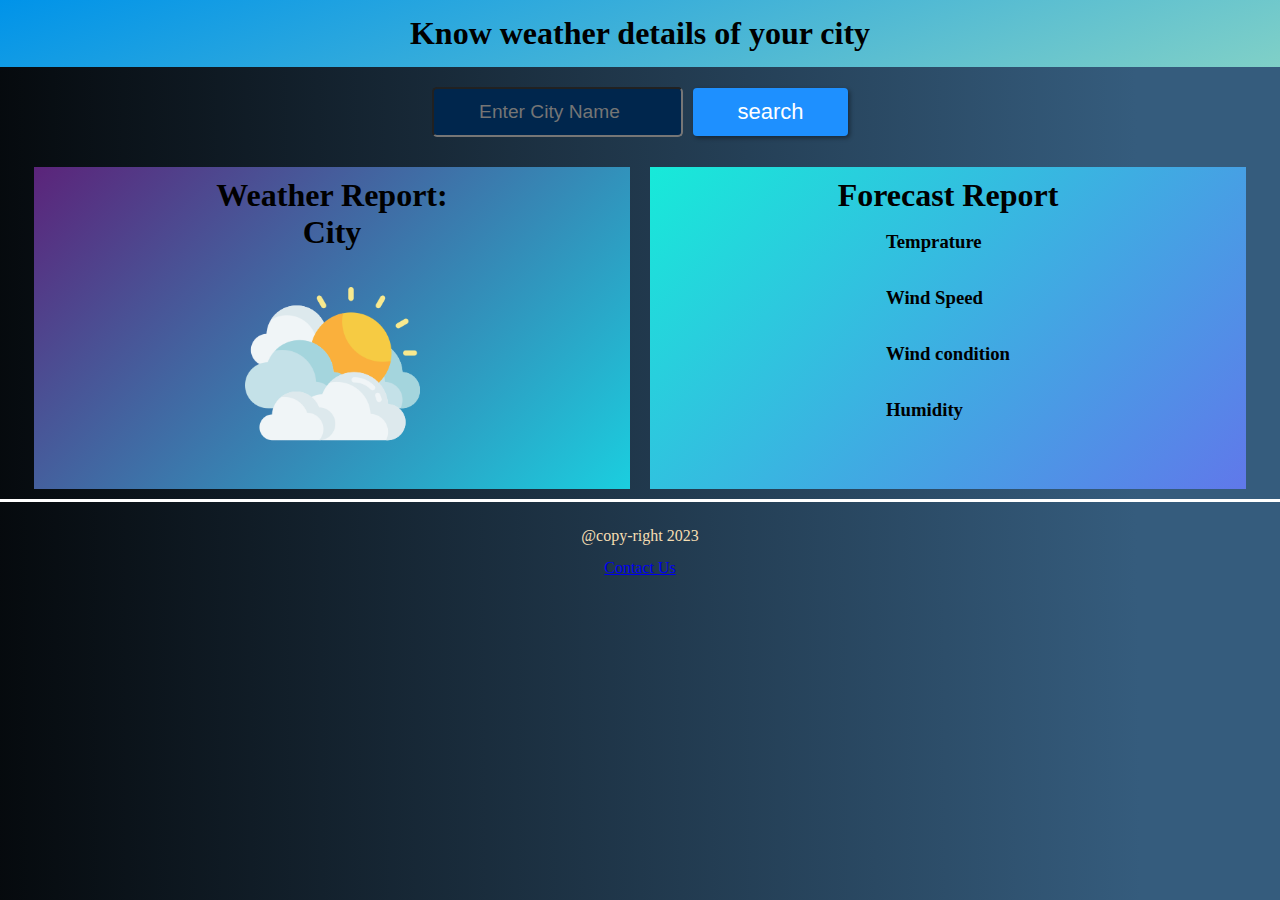
<file: index.html>
<!DOCTYPE html>
<html lang="en">

<head>
  <meta charset="UTF-8">
  <meta name="viewport" content="width=device-width, initial-scale=1.0">
  <title>Weather Application</title>
  <link rel="stylesheet" href="styles.css">
</head>

<body>

  <div class="">
    <div class="heading">
      <h1>Know weather details of your city</h1>
    </div>

    <div class="search">
      <div class="input-box"><input class="search-box" type="search" placeholder="Enter City Name"></div>
      <div class="btn-container"><button class="search-btn" type="submit">search</button></div>
    </div>


    <div class="sub-container">
      <div class="left">
        <h1>Weather Report:</h1>
        <h1 class="city">City</h1>
        <div>
          <img src="./images/clouds.png" class="weather-image" />
        </div>

      </div>
      <div class="right w-500px h-600px">
        <h1> Forecast Report</h1>
        <div class="details">
          <h3 class="tempature">Temprature </h3>
          <h3 class="wind_speed">Wind Speed</h3>
          <h3 class="wind_condition">Wind condition</h3>
          <h3 class="humidity">Humidity</h3>
          </h3>
        </div>
      </div>
    </div>
    <footer class="footer">
      <div class="footer-container">
        <div>
          @copy-right 2023
        </div>
        <div>
          <a href="mailto: singhmanishkumar972@gmail.com">Contact Us</a>
        </div>
      </div>

    </footer>
  </div>


  <script src="index.js"></script>
</body>

</html>
</file>
<file: styles.css>
*{
    margin: 0;
    padding: 0;
}
body{
    background: linear-gradient(89.7deg, rgb(0, 0, 0) -10.7%, rgb(53, 92, 125) 88.8%);
   width: 100wh;
   height: 100vh;
}
.sub-container{
    display: flex;
    flex-direction: row;
    justify-content: center;
}
.heading{
    background-color: #0093E9;
    background-image: linear-gradient(160deg, #0093E9 0%, #80D0C7 100%);
    height: inherit;
    text-align: center;
    padding-top: 15px;
    padding-bottom: 15px;
}
.search{
    margin-top: 10px;
    margin-bottom: 10px;
    text-align: center;
    padding-top: 10px;
    padding-bottom: 10px;
    height: inherit;
    display: flex;
    flex-direction: row;
    align-items: center;
    justify-content: center;
    
    
}
.search-box{
    height: 50px;
    border-radius: 2px;
    text-align: center;
    border-radius:5px;
    background: #00264d;
    color:white;
    font-size: larger;
}

button {
    
    margin-left: 10px;
    font-size: 22px;
    padding: 0.5em 2em;
    border: transparent;
    box-shadow: 2px 2px 4px rgba(0,0,0,0.4);
    background: dodgerblue;
    color: white;
    border-radius: 4px;
    text-align: center;

    
   }
   
   button:hover {
    background: rgb(2,0,36);
    background: linear-gradient(90deg, rgba(30,144,255,1) 0%, rgba(0,212,255,1) 100%);
   }
   
   button:active {
    transform: translate(0em, 0.2em);
   }
.left {
    background:linear-gradient(135deg, #5b247a 0%,#1bcedf 100%);
    display: flex;
    flex-direction: column;
    text-align: center;
    align-items: center;
    width: 45%;
    height: 80hv;
    margin: 10px;
    padding: 10px;
}
.left h3{
    line-height: 2;
}
.right{
    background:linear-gradient(135deg, #17ead9 0%,#6078ea 100%);
    width: 45%;
    height: 80hv;
    margin: 10px;
    padding: 10px;
    display: flex;
    flex-direction: column;
    align-items: center;
}
.right h3{
    line-height: 3;
}
.footer-container{
    width: 100%;
    height: 100px;
    background: linear-gradient(89.7deg, rgb(0, 0, 0) -10.7%, rgb(53, 92, 125) 88.8%);
    border-top: white solid;
    display: flex;
    flex-direction: column;
    color: wheat;
    align-items: center;
    justify-content: center;
    line-height: 2;
}
@media  (max-width: 680px) {
    .sub-container{
        display: flex;
        flex-direction: column;
        align-items: center;
        justify-content: center;
        width: 100%;
    }
    .left {
        background:linear-gradient(135deg, #5b247a 0%,#1bcedf 100%);
        display: flex;
        flex-direction: column;
        text-align: center;
        align-items: center;
        width: 80%;
        height: 100hv;
    }
    .right{
        background:linear-gradient(135deg, #17ead9 0%,#6078ea 100%);
        width:80%;
        height: 80hv;
        display: flex;
        flex-direction: column;
        align-items: center;
        text-align: center;
    }
    .search{
        text-align: center;
        display: flex;
        flex-wrap: wrap;
        align-items: center;
        justify-content: center;
        flex-direction: column;
    }
    .btn-container{
        margin-top: 15px;
    }
  }
</file>
